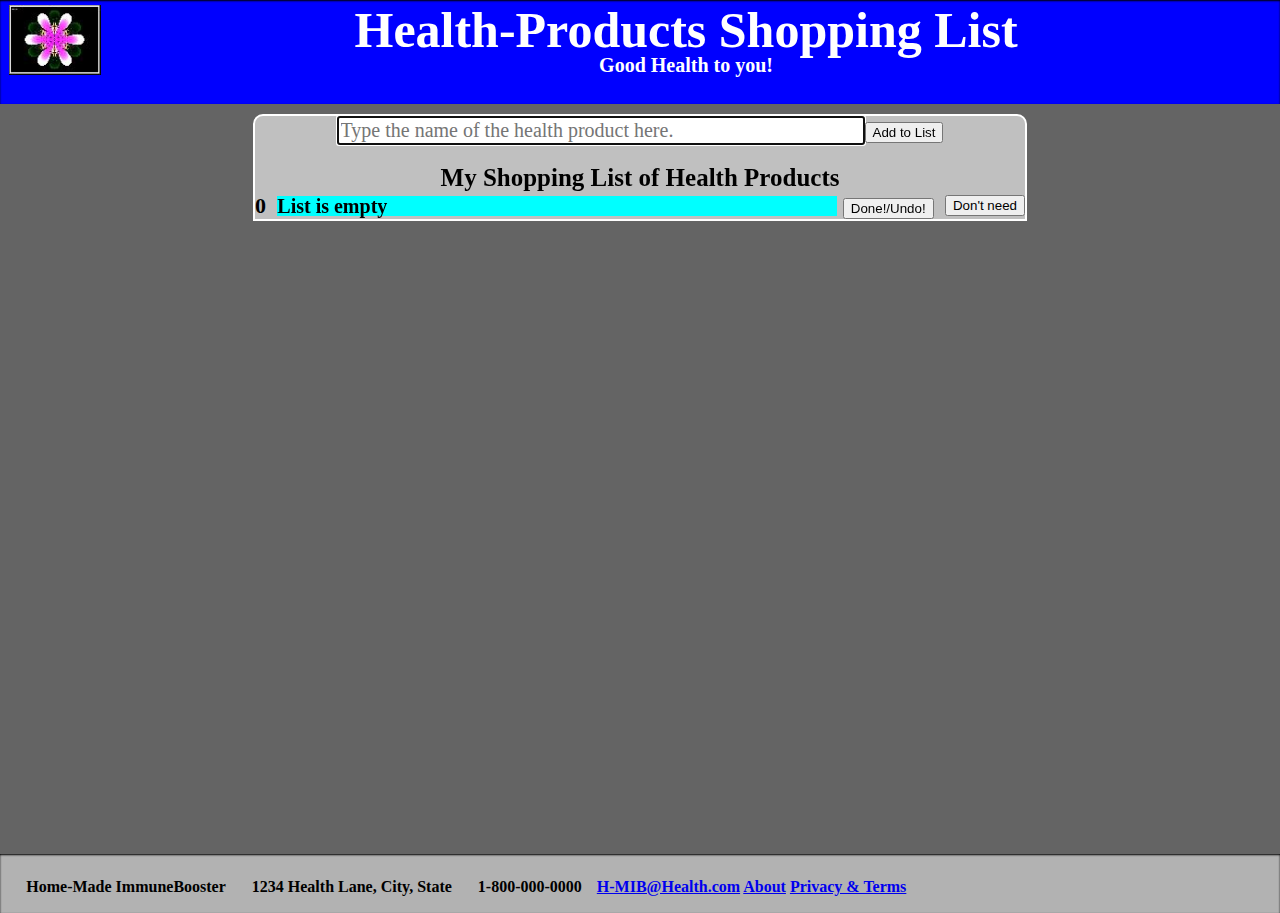
<file: index.html>
<!doctype html>
    <html>
    <head>
      <meta charset="utf-8">
      <title>H-P Shopping List</title>

      <link rel="stylesheet" href="styles/style.css">
      <!--<script src="http://code.jquery.com/jquery-latest.min.js"></script>-->
      <script src="js/jquery-2.1.1.min.js"></script>
	  </head>

    <body>
    <header >
      <div id="quizHeader">
        <img id="quizLogo" src="images/H-MIBa.jpg"><!---->
        <h1 id="quizHeaderName">Health-Products Shopping List</h1>
        <h4 id="quizHeaderPhrase">Good Health to you!</h4>
      </div>
    </header>

    <section id="sLBody">
      <div class="shoppingList H-P">
        <div class="itemInput">
          <input class="inputItem" autofocus placeholder="Type the name of the health product here." size="45" required tabindex="1"><button class="inputButton">Add to List</button>
        </div>
        <h3>My Shopping List of Health Products</h3>
        <ul class="allListItems">
         <li class="itemList">
          <span class="itemNum">0</span>
          <p class="itemName">List is empty</p>
          <button class="del">Don't need</button>
          <button class="xOutUnDo">Done!/Undo!</button>
         </li>
        </ul>
        <button class="clearList">Clear List</button>
      </div>
    </section>
	  
    <footer>
      <div id="companyInfo">
        <p class="coInfo1">Home-Made ImmuneBooster</p>
        <p class="coInfo1">1234 Health Lane, City, State</p>
        <p class="coInfo1">1-800-000-0000</p>
        <a href="http://maibide.github.io/TFC_PORTFOLIO/">
        H-MIB@Health.com</a>
        <a href="http://maibide.github.io/TFC_PORTFOLIO/">About</a>
        <a href="http://maibide.github.io/TFC_PORTFOLIO/">Privacy & Terms</a>
      </div>
    </footer>
	<script type="text/javascript" src="js/app.js"></script>
</body>
</html>
</file>
<file: styles/style.css>
/* http://meyerweb.com/eric/tools/css/reset/ 
   v2.0 | 20110126
   License: none (public domain)
*/
/*These rules make  code cross-browser compatible*/
html, body, div, span, applet, object, iframe,
h1, h2, h3, h4, h5, h6, p, blockquote, pre,
a, abbr, acronym, address, big, cite, code,
del, dfn, em, img, ins, kbd, q, s, samp,
small, strike, strong, sub, sup, tt, var,
b, u, i, center,
dl, dt, dd, ol, ul, li,
fieldset, form, label, legend,
table, caption, tbody, tfoot, thead, tr, th, td,
article, aside, canvas, details, embed, 
figure, figcaption, footer, header, hgroup, 
menu, nav, output, ruby, section, summary,
time, mark, audio, video {
    margin: 0;
    padding: 0;
    border: 0;
    font-size: 100%;
    font: inherit;
    vertical-align: baseline;
}
/* HTML5 display-role reset for older browsers */
article, aside, details, figcaption, figure, 
footer, header, hgroup, menu, nav, section {
    display: block;
}
body {
    line-height: 1;
}
ol, ul {
    list-style: none;
}
blockquote, q {
    quotes: none;
}
blockquote:before, blockquote:after,
q:before, q:after {
    content: '';
    content: none;
}
table {
    border-collapse: collapse;
    border-spacing: 0;
}

/*-----------------Webpage styling starts here---------------*/
/*body *{
    border: 1px dashed red;
}*/
/*section *{
    border: 1px dashed red;
}*/
/*div{
    border: 2px solid black;
}*/
/*span{
    border: 1px dashed black;
}*/

body {
    top: 0;
    min-width: 1050px;/*based on min-width of #companyInfo;it has max min-width*/
    box-shadow: #000 0px 0px 900px;
    height: 98%;
    font-size:22px;
    font-weight:bold;
}
/*-------Shopping-List Header ---------*/
header {
    /*min-width: 1100px;*/
    background-color: blue;/*#16F;*/
    /*background: rgba(0, 0, 0, .1);*/
    padding: 9px;
    padding-top: 25px;
    box-shadow: inset #000 0px 1px 2px;
    /*font-size:14px;class diff from header*/
    height: 70px;/*8%;*/
}
#quizHeader{
    border-radius:5px;
    width: inherit;
    height: inherit;
    margin-top:-20px;
    text-align:center;
  }
#quizHeaderName{
    /*font-size: 40px;
    vertical-align: middle;*/
    color: white;
    font-size:50px;
    font-weight: bold;
    display:block;
    margin:0;
    padding: 0;
    margin-top:-0px;
 }
 #quizHeaderPhrase{
    /*color: black;
    font-size: 20px;*/
    color: white;
    font-weight: bold;
    display:block;
    margin:0;
    padding: 0;
    font-size: 20px;
 }
  #quizLogo{
  	height: inherit;
  	float:left;
 }
 
/*-------Shopping-List Body ---------*/
#sLBody{
    background-color:rgb(100,100,100);
    height:750px;
    overflow:auto;
}
#sLBody h3{
    text-align:center;
    font-size:25px;
    margin-top: 20px;
    padding: 0px;
    border: 0px;
}
/*#sLBody ul{
     font-size:20px;
    margin-top: 0px;
    margin-bottom: 20px;
    padding: 10px;
    border: 10px;
    line-height: 35px;
    text-indent:40px;
}*/
.shoppingList{
    border-top-right-radius: 10px;
    border-top-left-radius: 10px;
    border: 2px solid white;
    margin-top: 10px;
    text-align:center;
    background-color:rgb(192,192,192);
    width: 35em;
    margin-left: auto;
    margin-right: auto;
}
.inputItem{
    font-size: 20px;
    font-family:"Times New Roman";
 }

.allListItems{
    width: inherit;
    margin-top: 5px;
    margin-left: auto;
    margin-right: auto;
}

.itemList{
    margin-bottom: 0px;
    
 }
.itemName{
    /*font-family:"Gloria Hallelujah";not recognizede*/
    display:inline-block;
    font-size: 20px;
    width: 28em;
    text-align:left;
    /*margin:auto;
    margin-left: auto;
    margin-right: auto;
    margin:0;*/
    background-color:rgb(0,255,255);
}
.crossOut{
    text-decoration:line-through;
    background-color:red;
}
.del{
    float: right;
}
/*.xOutUnDo{
    float: right;
}*/
.itemNum{
    float: left;
}
/*-------Shopping-List Footer ---------*/
/*footer *{
    border: 1px dashed black;
    border-radius: 10px;
}*/
footer {
    background-color: #16F;
    background: rgba(0, 0, 0, .3);
    padding: 9px;
    padding-top: 25px;
    box-shadow: inset #000 0px 1px 2px;
    font-size:16px;/*Frm here, diff from header*/
    margin-top:0px;
    height: 25px;s
    border-radius: 0, 0;
 }

 #companyInfo{
    position: relative;
    float: left;
    margin-left: .5%;
    text-align:left;/*right;*/
 }
   .coInfo1{
    position: relative;
    display:inline-block;
    margin-top:0px;
    margin-right:11px;
    margin-left:11px;
 }
 #coEmail{
    /*position: relative;
    display:inline-block;
    margin-top:0px;*/
    color:black;
    margin-right:15px;
    margin-left:11px;
    text-decoration: none;
 }
 #coEmail:hover {
    text-decoration: underline;
}/**/
 
 .coInfo2{
    /*position: relative;
    display:inline-block;
    margin-top:0px;*/
    margin-right:0px;
    margin-left:35px;
    text-decoration: none;
 }
 .coInfo2:hover {
    text-decoration: underline;
 }
</file>
